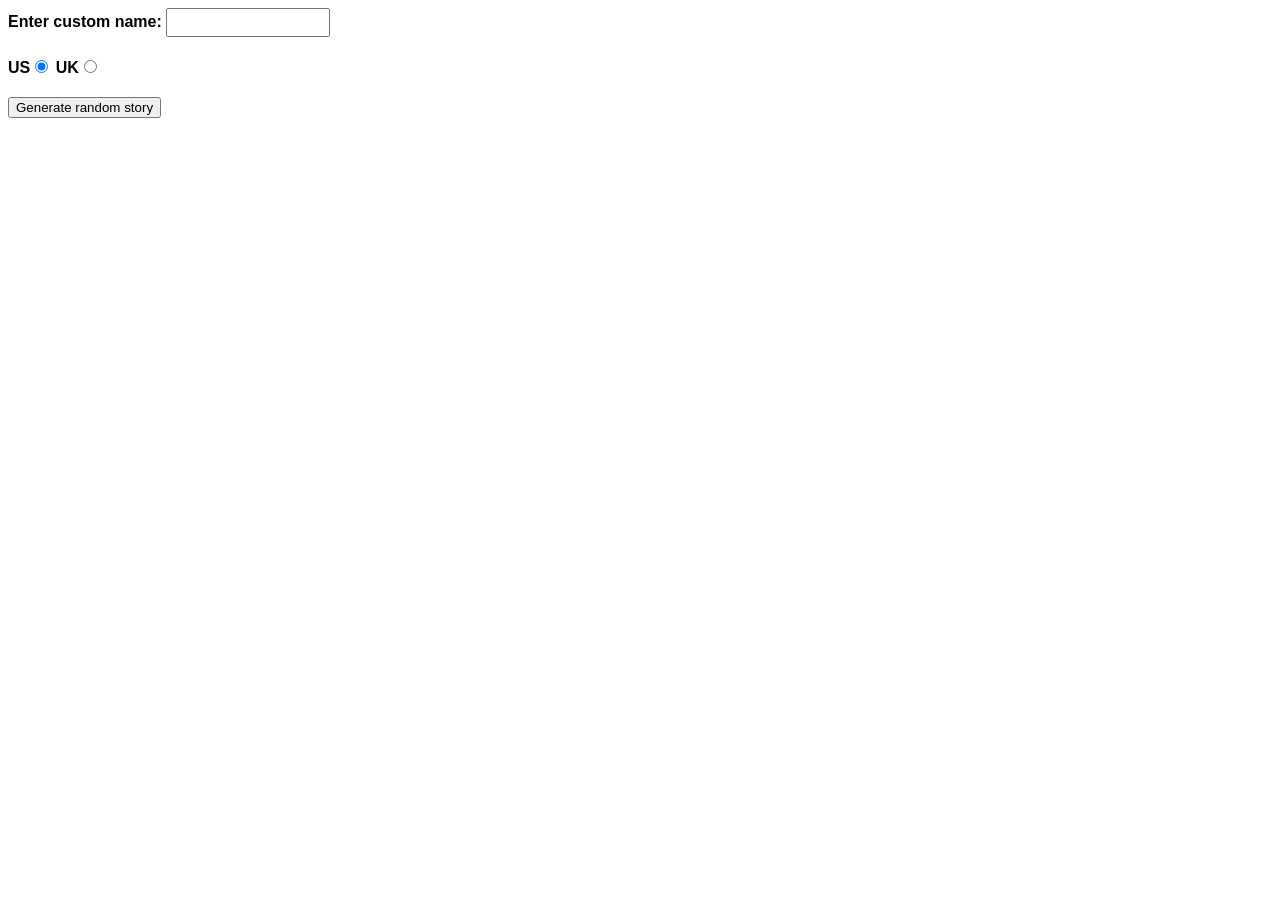
<file: assignment 4/part 1/index.html>
<!--

         Name: bishal pangeni

         File: index.html

         Date: 2025-04-04
--
        this file contains the code that run a site which generate a story upon entering random name 

-->

<!DOCTYPE html>
<html lang="en-US">
  <head>
    <meta charset="utf-8" />
    <meta name="viewport" content="width=device-width" />

    <title>Silly story generator</title>

    <style>
      body {
        font-family: helvetica, sans-serif;
        width: 350px;
      }

      label {
        font-weight: bold;
      }

      div {
        padding-bottom: 20px;
      }

      input[type="text"] {
        padding: 5px;
        width: 150px;
      }

      p {
        background: #ffc125;
        color: #5e2612;
        padding: 10px;
        visibility: hidden;
      }
    </style>
  </head>

  <body>
    <div>
      <label for="customname">Enter custom name:</label>
      <input id="customname" type="text" placeholder="" />
    </div>
    <div>
      <label for="us">US</label
      ><input id="us" type="radio" name="ukus" value="us" checked />
      <label for="uk">UK</label
      ><input id="uk" type="radio" name="ukus" value="uk" />
    </div>
    <div>
      <button class="randomize">Generate random story</button>
    </div>
    <!-- Thanks a lot to Willy Aguirre for his help with the code for this assessment -->
    <p class="story"></p>
  <script src="main.js"></script>
</body>
</html>
</file>
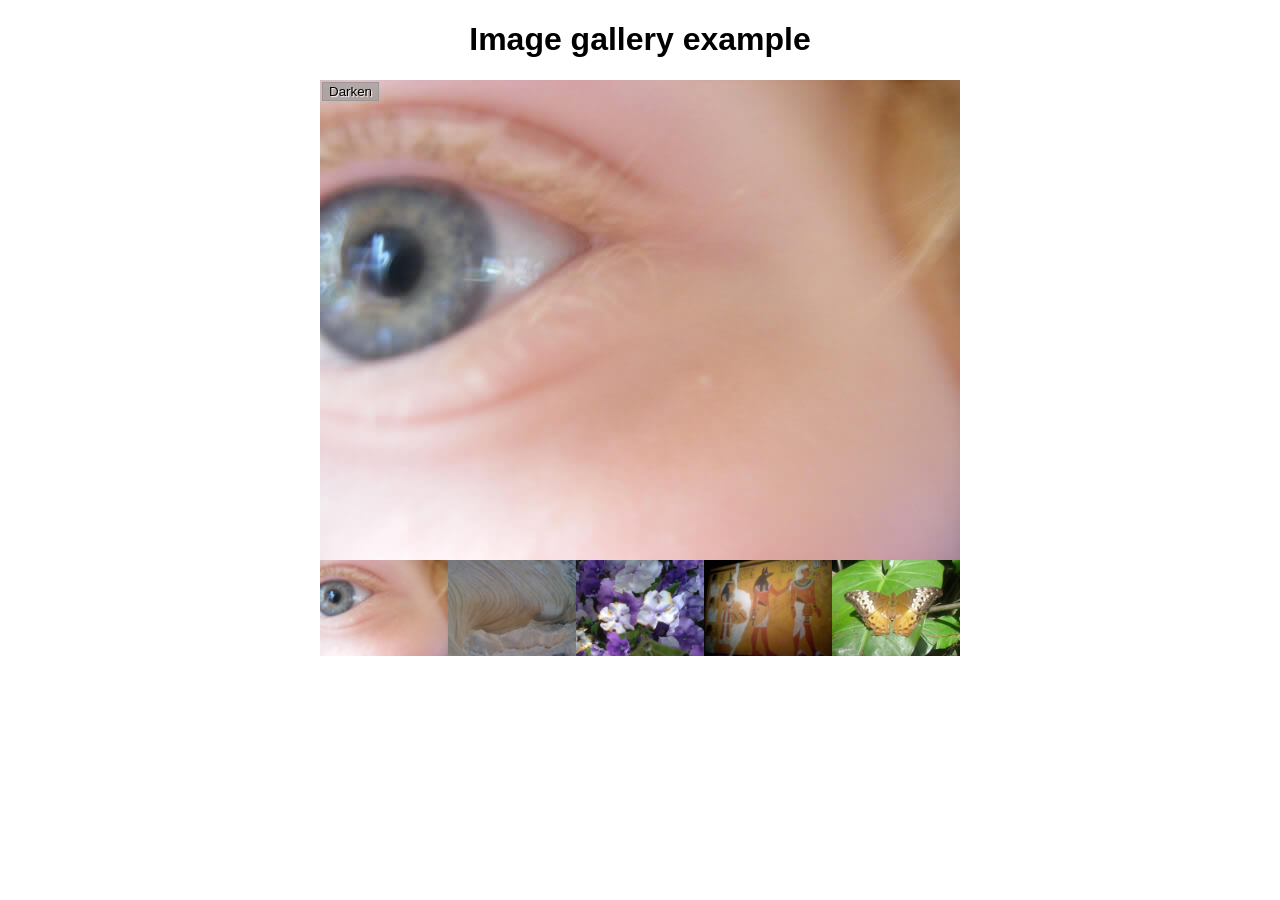
<file: assignment 4/part 2/index.html>
<!--

         Name: bishal pangeni

         File: index.html

         Date: 2025-04-04
--
        this file contains the code that run a site which shows the inserted picture 

-->

<!DOCTYPE html>
<html lang="en-us">
  <head>
    <meta charset="utf-8">

    <title>Image gallery</title>

    <link rel="stylesheet" href="style.css">
    
  </head>

  <body>
    <h1>Image gallery example</h1>

    <div class="full-img">
      <img class="displayed-img" src="images/pic1.jpg" alt="Closeup of a human eye">
      <div class="overlay"></div>
      <button class="dark">Darken</button>
    </div>

    <div class="thumb-bar">


    </div>
    <script src="main.js"></script>
  </body>
</html>
</file>
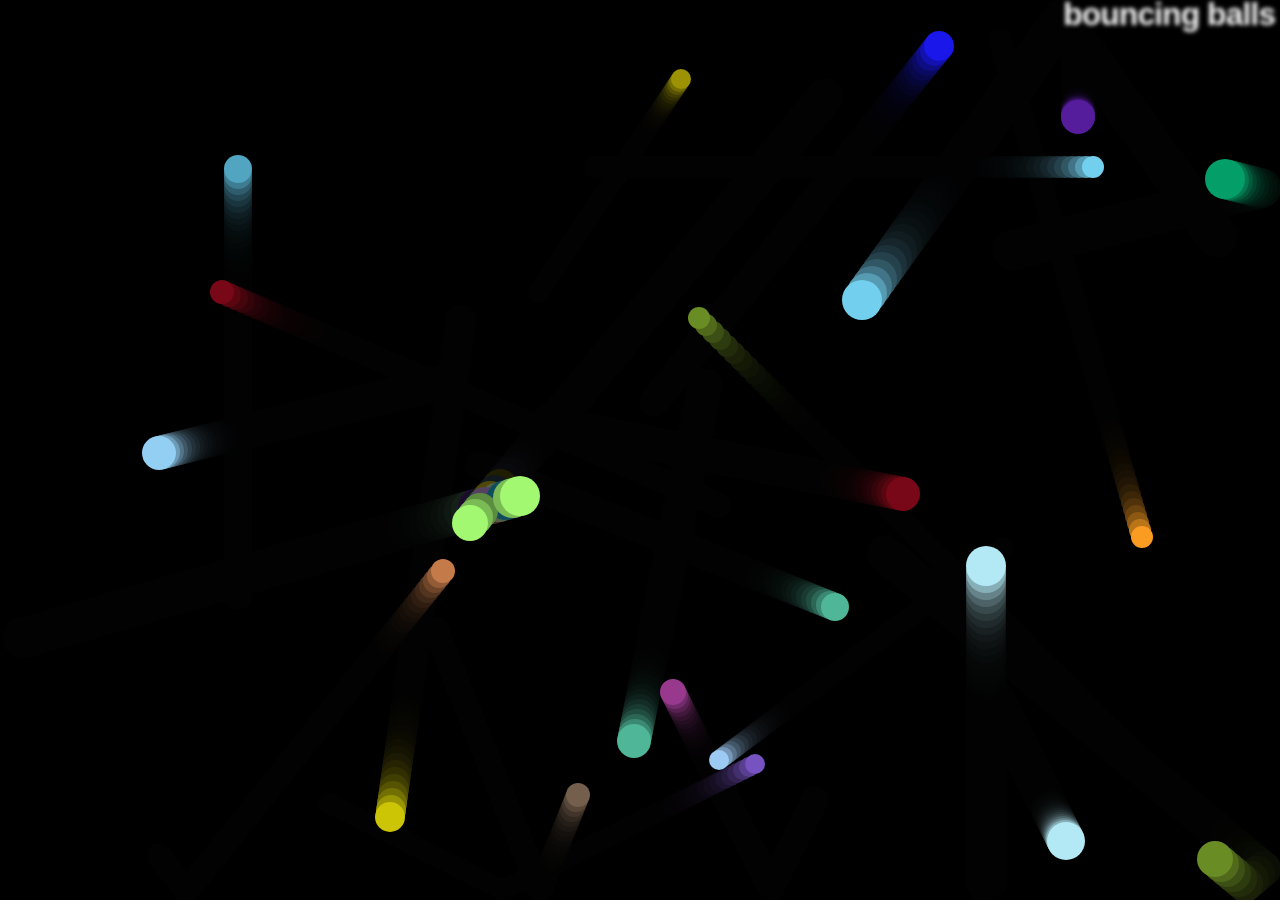
<file: assignment 4/part 3/index (1).html>
<!--

         Name: bishal pangeni

         File: index(1).html

         Date: 2025-04-04
--
        this file contains the code that run a site that shows some balls bouncing here and there
-->

<!DOCTYPE html>
<html lang="en-US">
  <head>
    <meta charset="utf-8">
    <meta name="viewport" content="width=device-width">
    <title>Bouncing balls</title>
    <link rel="stylesheet" href="style.css">
  </head>

  <body>
    <h1>bouncing balls</h1>
    <canvas></canvas>

    <script src="main.js"></script>
  </body>
</html>
</file>
<file: assignment 4/part 2/style.css>
h1 {
  font-family: helvetica, arial, sans-serif;
  text-align: center;
}

body {
  width: 640px;
  margin: 0 auto;
}

.full-img {
  position: relative;
  display: block;
  width: 640px;
  height: 480px;
}

.overlay {
  position: absolute;
  top: 0;
  left: 0;
  width: 640px;
  height: 480px;
  background-color: rgba(0,0,0,0);
}

button {
  border: 0;
  background: rgba(150,150,150,0.6);
  text-shadow: 1px 1px 1px white;
  border: 1px solid #999;
  position: absolute;
  cursor: pointer;
  top: 2px;
  left: 2px;
}

.thumb-bar img {
  display: block;
  width: 20%;
  float: left;
  cursor: pointer;
}
</file>
<file: assignment 4/part 3/style.css>
html, body {
  margin: 0;
}

html {
  font-family: 'Helvetica Neue', Helvetica, Arial, sans-serif;
  height: 100%;
}

body {
  overflow: hidden;
  height: inherit;
}

h1 {
  font-size: 2rem;
  letter-spacing: -1px;
  position: absolute;
  margin: 0;
  top: -4px;
  right: 5px;

  color: transparent;
  text-shadow: 0 0 4px white;
}
</file>
